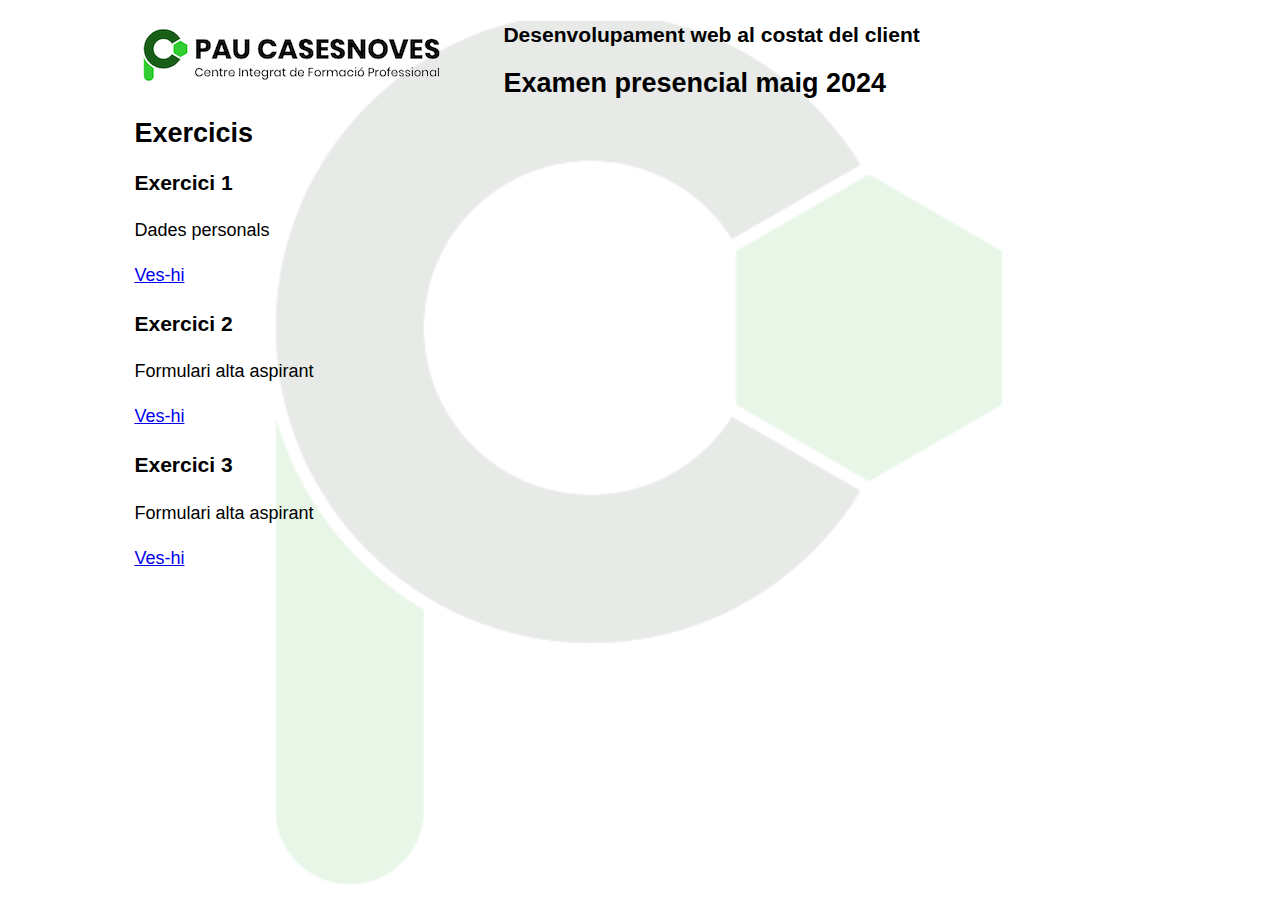
<file: index.html>
<!DOCTYPE html>
<html lang="ca">
<head>
    <meta charset="UTF-8">
    <title>Examen presencial maig 2024</title>
    <link href="css/practica.css" rel="stylesheet">
    <link href="imatges/logo-cifp.ico" rel="icon" type="image/x-icon">
</head>
<body>
<div id="container" class="containerPrincipal">
    <div>
        <div class="esquerra"><img alt="Logo CIFP Pau Casesnoves" src="imatges/cropped-Logo_Pau.png"></div>
        <div>
            <h3>Desenvolupament web al costat del client</h3>
            <h2>Examen presencial maig 2024</h2>
        </div>
    </div>
    <div>
        <h2>Exercicis</h2>
        <h3>Exercici 1</h3>
        <p>Dades personals</p>
        <p><a href="exercicis/dadesPersonals.html">Ves-hi</a></p>
        <h3>Exercici 2</h3>
        <p>Formulari alta aspirant</p>
        <p><a href="exercicis/altaAspirant.html">Ves-hi</a></p>
        <h3>Exercici 3</h3>
        <p>Formulari alta aspirant</p>
        <p><a href="exercicis/altaAspirant.html">Ves-hi</a></p>
    </div>
</div>
</body>
</html>
</file>
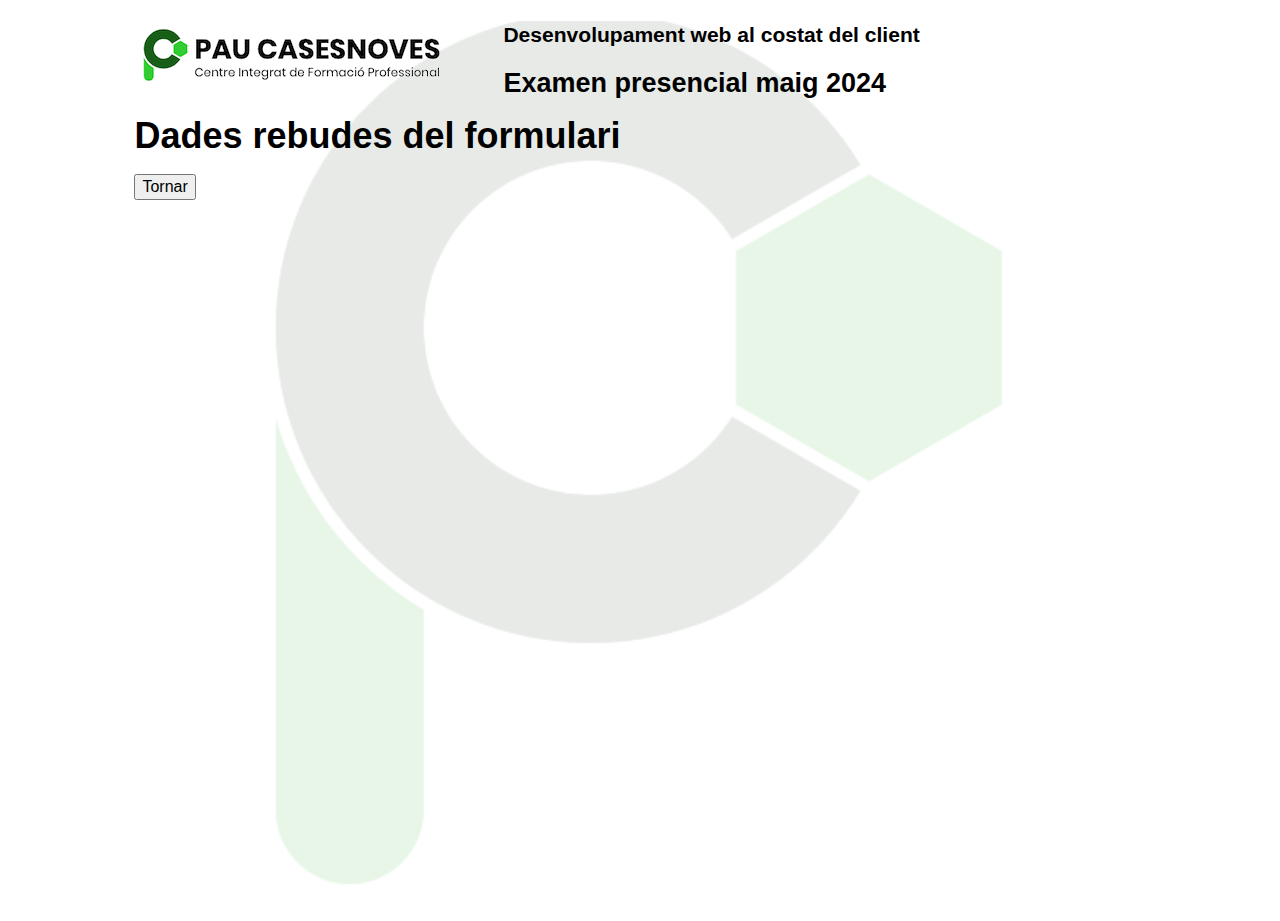
<file: repGet.html>
<!DOCTYPE html>
<html lang="ca">
<head>
    <meta http-equiv="Content-Type" content="text/html; charset=UTF-8">
    <title>Dades rebudes del formulari</title>
    <link href="css/practica.css" rel="stylesheet">
    <link href="imatges/logo-cifp.ico" rel="icon" type="image/x-icon">
    <style>
        .titol {
            font-weight: bold;
        }
    </style>
    <script type="text/javascript">
        window.onload = function () {
            const searchParams = new URLSearchParams(location.search);
            const mostrador=document.getElementById('mostrador');
            for(const [nom, valor] of searchParams){
                mostrador.innerHTML+=`<p><strong>${nom}</strong>: ${valor}</p>`
            }

            document.getElementById("boto").onclick = function () {
                history.back();
            }
        }
    </script>

</head>
<body>
<div id="container" class="containerPrincipal">
    <div>
        <div class="esquerra"><img alt="Logo CIFP Pau Casesnoves" src="imatges/cropped-Logo_Pau.png"></div>
        <div>
            <h3>Desenvolupament web al costat del client</h3>
            <h2>Examen presencial maig 2024</h2>
        </div>
    </div>
    <div>
        <h1>Dades rebudes del formulari</h1>
        <div id="mostrador"></div>
        <p>
            <button type="button" id="boto">Tornar</button>
        </p>
    </div>
</div>
</body>
</html>
</file>
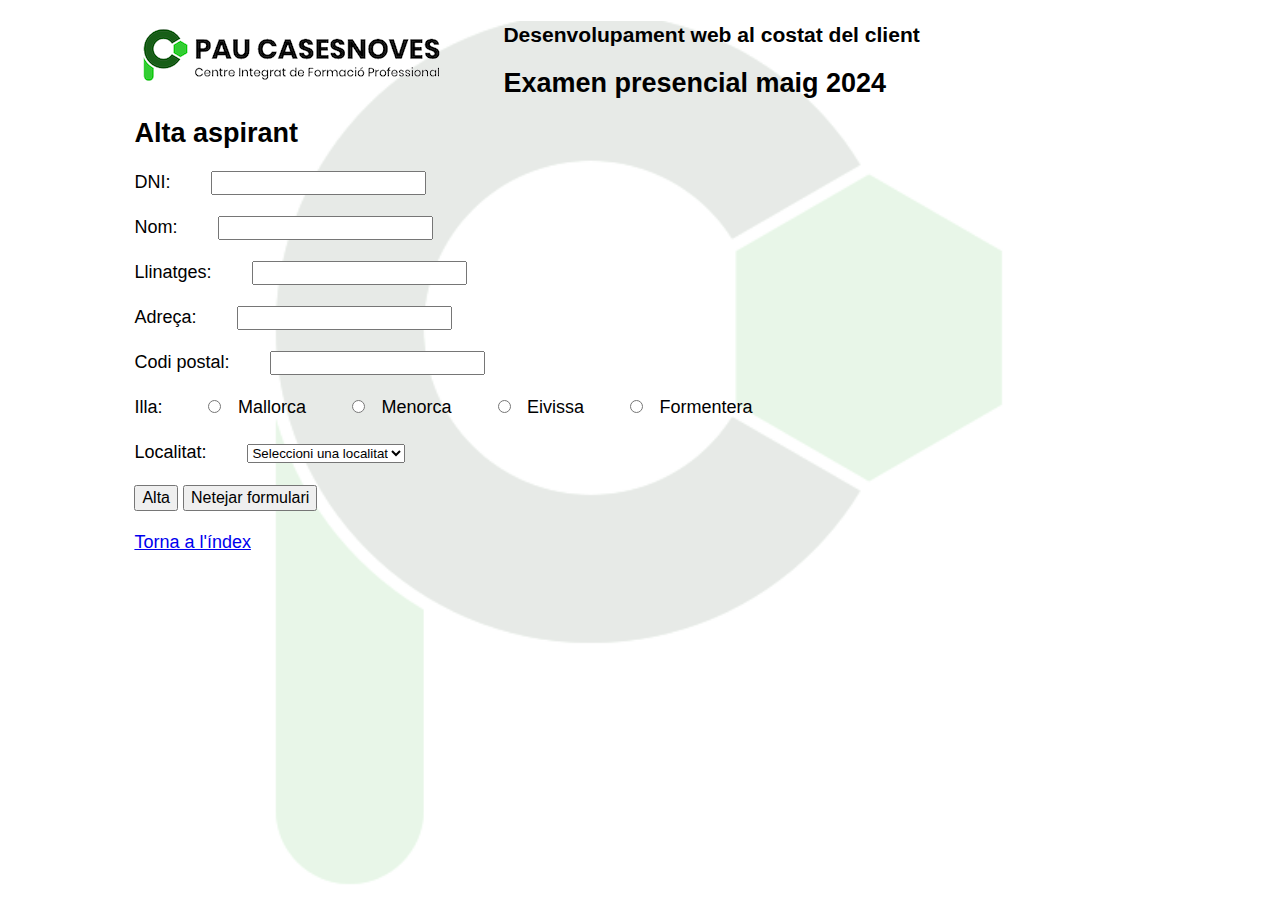
<file: exercicis/altaAspirant.html>
<!DOCTYPE html>
<html lang="ca">
<head>
    <meta charset="UTF-8">
    <title>Alta aspirant</title>
    <link href="../css/practica.css" rel="stylesheet">
    <link href="../imatges/logo-cifp.ico" rel="icon" type="image/x-icon">
    <script src="js/altaAspirant2.js" type="module"></script>
    <script src="js/altaAspirant3.js" type="module"></script>
</head>
<body>
<div id="container" class="containerPrincipal">
    <div>
        <div class="esquerra"><img alt="Logo CIFP Pau Casesnoves" src="../imatges/cropped-Logo_Pau.png"></div>
        <div>
            <h3>Desenvolupament web al costat del client</h3>
            <h2>Examen presencial maig 2024</h2>
        </div>
    </div>
    <div>
        <h2>Alta aspirant</h2>
        <form id="fAspirant" action="../repGet.html" method="get">
            <p><label for="dni">DNI: </label><input type="text" id="dni" name="dni"></p>
            <p><label for="nom">Nom: </label><input type="text" id="nom" name="nom"></p>
            <p><label for="llinatges">Llinatges: </label><input type="text" id="llinatges" name="llinatges"></p>
            <p><label for="adreca">Adreça: </label><input type="text" id="adreca" name="adreca"></p>
            <p><label for="codiPostal">Codi postal: </label><input type="text" id="codiPostal" name="codiPostal"></p>
            <p>
                <label>Illa: </label>
                <span>
                    <input type="radio" name="illa" id="illa071" value="071"><label for="illa071">Mallorca</label>
                    <input type="radio" name="illa" id="illa072" value="072"><label for="illa072">Menorca</label>
                    <input type="radio" name="illa" id="illa073" value="073"><label for="illa073">Eivissa</label>
                    <input type="radio" name="illa" id="illa074" value="074"><label for="illa074">Formentera</label>
                </span>
            </p>
            <p><label for="idLocalitat">Localitat: </label><select id="idLocalitat" name="idLocalitat">
                <option value="">Seleccioni una localitat</option>
            </select>
            <p>
                <button id="bSubmit" type="submit">Alta</button>
                <button id="bReset" type="reset">Netejar formulari</button>
            </p>
        </form>
        <p><a href="../index.html">Torna a l'índex</a></p>
    </div>
</div>
</body>
</html>
</file>
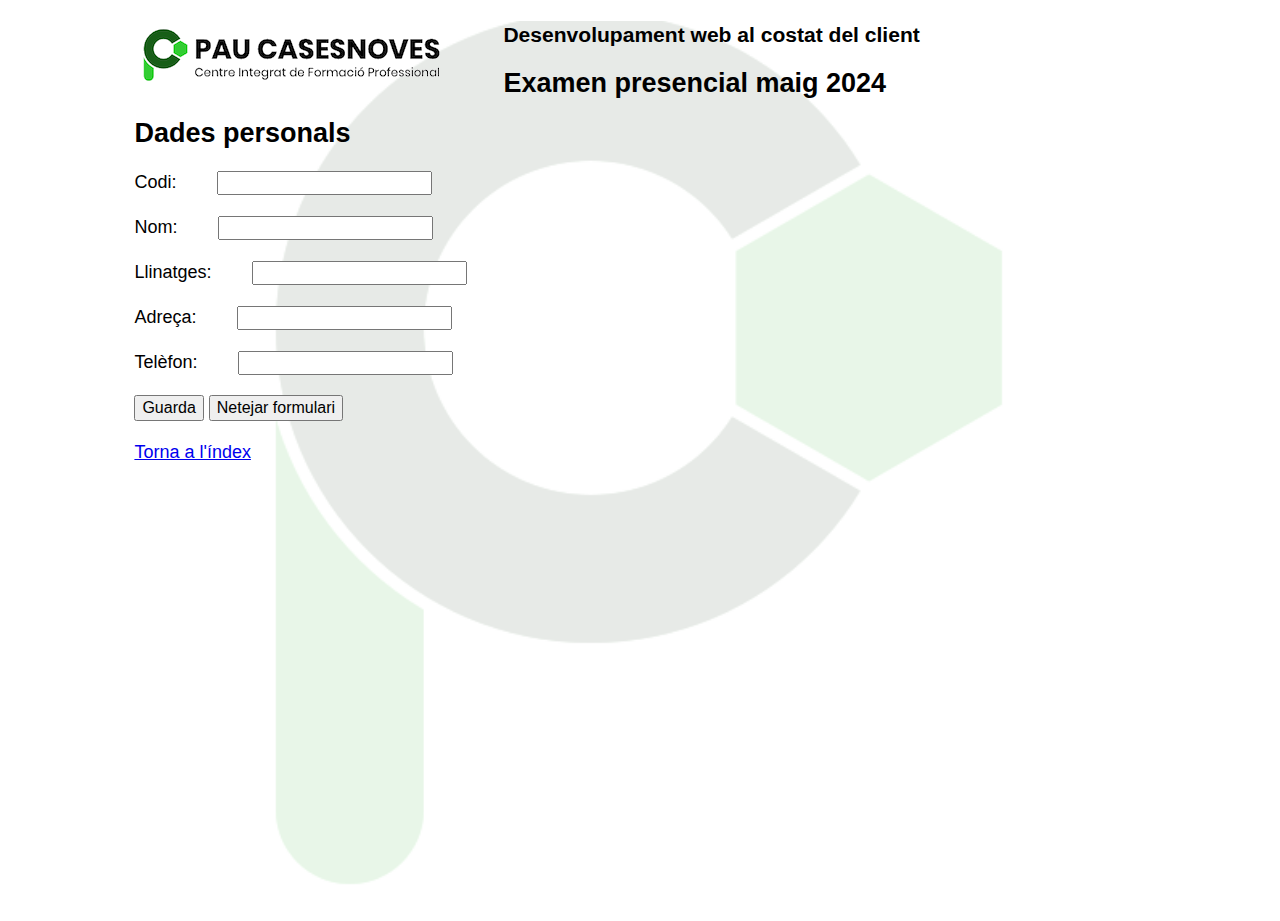
<file: exercicis/dadesPersonals.html>
<!DOCTYPE html>
<html lang="ca">
<head>
    <meta charset="UTF-8">
    <title>Exercicis objectes creats per l'usuari</title>
    <link href="../css/practica.css" rel="stylesheet">
    <link href="../imatges/logo-cifp.ico" rel="icon" type="image/x-icon">
    <script src="js/dadesPersonals.js" type="module"></script>
</head>
<body>
<div id="container" class="containerPrincipal">
    <div>
        <div class="esquerra"><img alt="Logo CIFP Pau Casesnoves" src="../imatges/cropped-Logo_Pau.png"></div>
        <div>
            <h3>Desenvolupament web al costat del client</h3>
            <h2>Examen presencial maig 2024</h2>
        </div>
    </div>
    <div>
        <h2>Dades personals</h2>
        <form id="fPersonal" action="../repGet.html" method="get">
            <p><label for="codi">Codi: </label><input type="text" id="codi" name="codi"></p>
            <p><label for="nom">Nom: </label><input type="text" id="nom" name="nom"></p>
            <p><label for="llinatges">Llinatges: </label><input type="text" id="llinatges" name="llinatges"></p>
            <p><label for="adreca">Adreça: </label><input type="text" id="adreca" name="adreca"></p>
            <p><label for="telefon">Telèfon: </label><input type="tel" id="telefon" name="telefon"></p>
<!--            <p><label for="email">Correu electrònic: </label><input type="email" id="email" name="email"></p>-->
            <p>
                <button id="bSubmit" type="submit">Guarda</button>
                <button id="bReset" type="reset">Netejar formulari</button>
            </p>
        </form>
        <p><a href="../index.html">Torna a l'índex</a></p>
    </div>
</div>
</body>
</html>
</file>
<file: css/practica.css>
body {
    font-family: arial, Helvetica, sans-serif;
    font-size: large;
    line-height: 1.5em;
    height: 100%;
}

input, button {
    font-family: arial, Helvetica, sans-serif;
    font-size: medium;
    line-height: 1.25em;
    height: 100%;
}

input:read-only {
    background-color: #d8e3d7;
}

#capsal {
    background-image: url("../imatges/cap.jpg");
    height: 172px;
}

#capsal > p {
    color: white;
    font-size: xxx-large;
    font-weight: bolder;
    text-align: center;
    vertical-align: middle;
    line-height: 172px;
}

#container {
    width: 80%;
    margin: auto;
}

.containerPrincipal {
    background-image: url("../imatges/fons-cifp.png");
    background-size: contain;
    background-repeat: no-repeat;
    background-position: center;
    background-attachment: fixed;
}

html, body, .containerPrincipal {
    height: 100%;

}

.containerPrincipal {
    min-height: fit-content;
}

#mostrador div {
    border: black solid 1px;
    margin-top: 1em;
    margin-bottom: 1em;
    padding-top: 0.25em;
    padding-bottom: 0.25em;
    padding-left: 1em;
    padding-right: 1em;
    border-radius: 12px;
}

label {
    margin-right: 2em;
}

#mostrador button {
    margin-left: 2em;
}


th, tr, td {
    border: black solid 2px;
    padding: 0.5em;
}

th {
    background-color: #437dcc;
    color: white;
}

table {
    border-collapse: collapse;
}

.esquerra {
    float: left;
    width: auto;
    margin-right: 3em;
}

input + label{
    margin-left: 0.75em;
}
</file>
